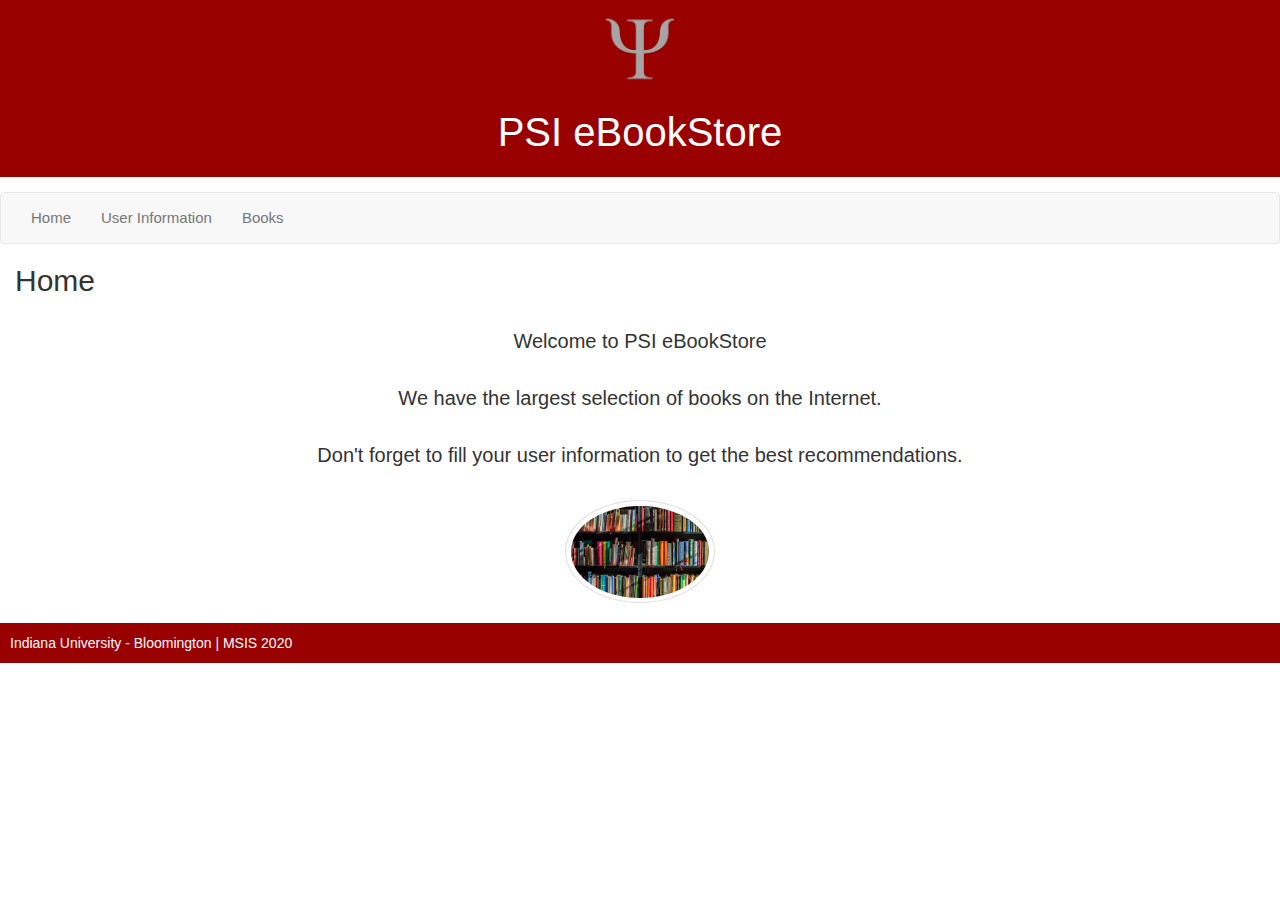
<file: public/index.html>
<!doctype html>
<html>
<head>
    <title>User Information</title>


<link rel="stylesheet" href="https://maxcdn.bootstrapcdn.com/bootstrap/3.3.7/css/bootstrap.min.css">

<script src="https://code.jquery.com/jquery-3.2.1.js"></script>

<script src="https://maxcdn.bootstrapcdn.com/bootstrap/3.3.7/js/bootstrap.min.js"></script>

<link rel="stylesheet" href="css/styles.css">



</head>
<body>
    <div class = "container-fluid">

        <header class= "row">
              <div class = "col-lg-12 col-md-12 col-sm-12 col-xs-12" >
                  <img src="img/psi.png" height="80" id="logopic">
              </div>
              <div class = "col-lg-12 col-md-12 col-sm-12 col-xs-12">
                  <h1>PSI eBookStore</h1>
              </div>
        </header>


        <nav class= "row navbar navbar-default">
            <div class = 'navbar-header'>
                <button class='navbar-toggle' data-toggle = 'collapse' data-target='#mymenu'>
                Menu <span class = "caret"></span></button>
            </div>

            <div class = 'collapse navbar-collapse' id='mymenu'>
            <ul class = "nav navbar-nav">
            <li><a href="index.html">Home</a></li>
            <li><a href="userinfo.html">User Information</a></li>
            <li><a href="books.html">Books</a></li>


    </div>
        </nav>
        <h2>Home</h2></br>
        <p class="centertext">Welcome to PSI eBookStore </br></br>
          We have the largest selection of books on the Internet.</br></br>
          Don't forget to fill your user information to get the best recommendations.</p></br>
          <a target="_blank" href="img/bookstore.jpg">
            <img src="img/bookstore.jpg" title="PSI eBookStore" id="img1"></br>
          </a>


</body>
<footer class= "row">
    Indiana University - Bloomington | MSIS 2020
</footer>
</html>
</file>
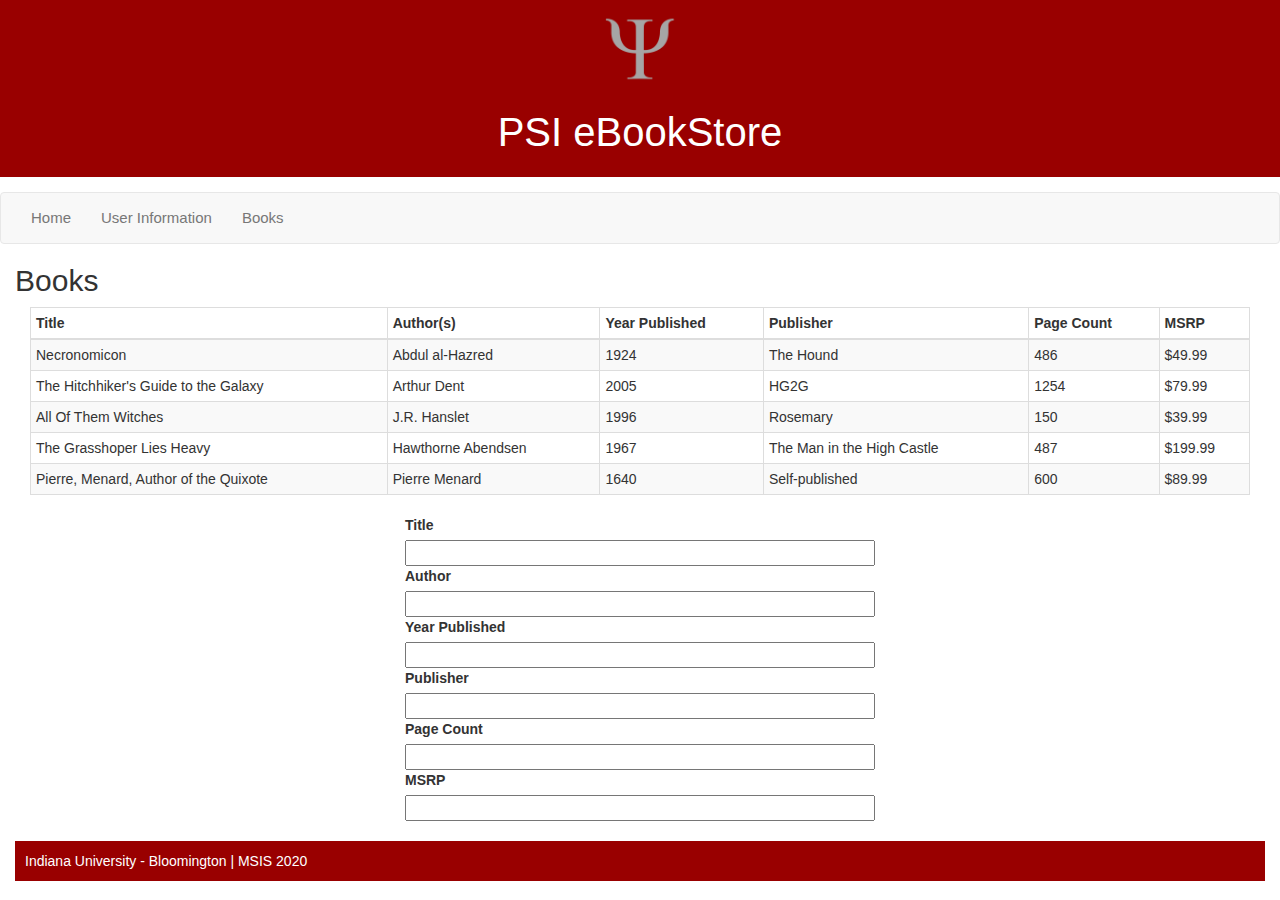
<file: public/books.html>
<!doctype html>
<html>
<head>
    <title>User Information</title>


<link rel="stylesheet" href="https://maxcdn.bootstrapcdn.com/bootstrap/3.3.7/css/bootstrap.min.css">

<script src="https://code.jquery.com/jquery-3.2.1.js"></script>

<script src="https://maxcdn.bootstrapcdn.com/bootstrap/3.3.7/js/bootstrap.min.js"></script>

<link rel="stylesheet" href="css/styles.css">



</head>
<body>
    <div class = "container-fluid">

        <header class= "row">
              <div class = "col-lg-12 col-md-12 col-sm-12 col-xs-12" >
                  <img src="img/psi.png" height="80" id="logopic">
              </div>
              <div class = "col-lg-12 col-md-12 col-sm-12 col-xs-12">
                  <h1>PSI eBookStore</h1>
              </div>
        </header>


        <nav class= "row navbar navbar-default">
            <div class = 'navbar-header'>
                <button class='navbar-toggle' data-toggle = 'collapse' data-target='#mymenu'>
                Menu <span class = "caret"></span></button>
            </div>

            <div class = 'collapse navbar-collapse' id='mymenu'>
            <ul class = "nav navbar-nav">
            <li><a href="index.html">Home</a></li>
            <li><a href="userinfo.html">User Information</a></li>
            <li><a href="books.html">Books</a></li>


    </div>
        </nav>
        <h2>Books</h2>




        <div class='container-fluid'>
<table class='table table-bordered table-striped table-hover table-condensed'>
    <thead>
        <tr>
            <th>Title</th>
            <th>Author(s)</th>
            <th>Year Published</th>
            <th>Publisher</th>
            <th>Page Count</th>
            <th>MSRP</th>

        </tr>
    </thead>
    <tbody>
        <tr>

            <td>Necronomicon</td>
            <td>Abdul al-Hazred</td>
            <td>1924</td>
            <td>The Hound</td>
            <td>486</td>
            <td>$49.99</td>


        </tr>
      </tr>
      <tr>
        <td>The Hitchhiker's Guide to the Galaxy </td>
        <td>Arthur Dent</td>
        <td>2005</td>
        <td>HG2G</td>
        <td>1254</td>
        <td>$79.99</td>

      </tr>


        <tr>
          <td>All Of Them Witches</td>
          <td>J.R. Hanslet</td>
          <td>1996</td>
          <td>Rosemary</td>
          <td>150</td>
          <td>$39.99</td>
        </tr>

        <tr>
          <td>The Grasshoper Lies Heavy</td>
          <td>Hawthorne Abendsen</td>
          <td>1967</td>
          <td>The Man in the High Castle</td>
          <td>487</td>
          <td>$199.99</td>


        <tr>
          <td>Pierre, Menard, Author of the Quixote</td>
          <td>Pierre Menard</td>
          <td>1640</td>
          <td>Self-published</td>
          <td>600</td>
          <td>$89.99</td>

        </tr>
    </tbody>

</table>
<div class="container"
<form  method = 'get'>
                <label for = 'Title'>Title </label> <input type='text' name='Title' id='Title'> <br>
                <label for = 'Author'>Author</label> <input type='text' name='Author' id='Author'><br>
                <label for = 'Year Published'>Year Published</label> <input type='text' name='Year Published' id='Year Published'> <br>
                <label for = 'Publisher'>Publisher</label> <input type='text' name='Publisher' id='Publisher'> <br>
                <label for = 'Page Count'>Page Count</label> <input type='text' name='Page Count' id='Page Count'> <br>
                <label for = 'MSRP'>MSRP</label> <input type='text' name='MSRP' id='MSRP'> <br>
</form>
</div>
</br>




</body>
<footer class= "row">
    Indiana University - Bloomington | MSIS 2020
</footer>
</html>
</file>
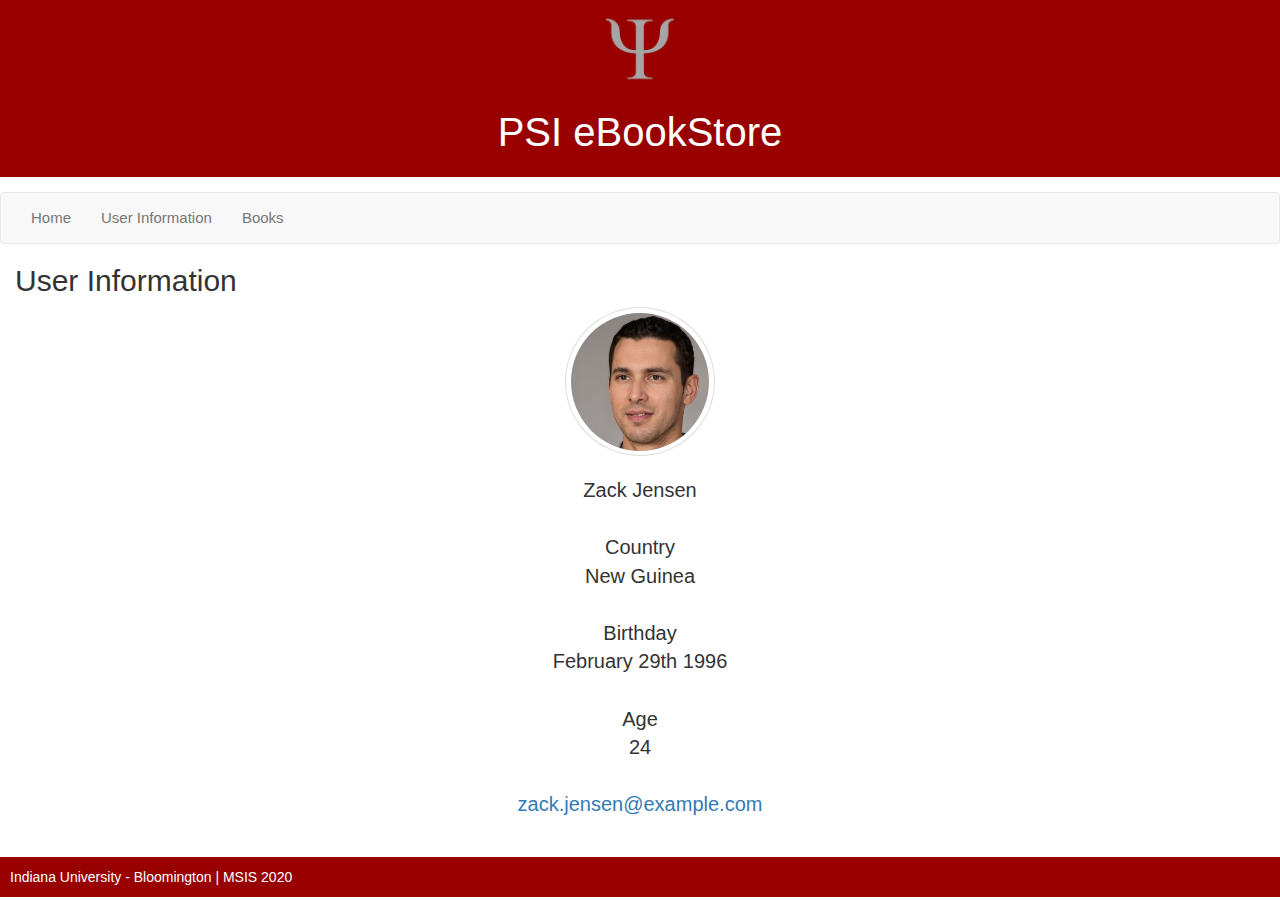
<file: public/userinfo.html>
<!doctype html>
<html>

<head>
    <title>User Information</title>


<link rel="stylesheet" href="https://maxcdn.bootstrapcdn.com/bootstrap/3.3.7/css/bootstrap.min.css">

<script src="https://code.jquery.com/jquery-3.2.1.js"></script>

<script src="https://maxcdn.bootstrapcdn.com/bootstrap/3.3.7/js/bootstrap.min.js"></script>

<link rel="stylesheet" href="css/styles.css">



</head>
<body>
    <div class = "container-fluid">

        <header class= "row">
              <div class = "col-lg-12 col-md-12 col-sm-12 col-xs-12" >
                  <img src="img/psi.png" height="80" id="logopic">
              </div>
              <div class = "col-lg-12 col-md-12 col-sm-12 col-xs-12">
                  <h1>PSI eBookStore</h1>
              </div>
        </header>


        <nav class= "row navbar navbar-default">
            <div class = 'navbar-header'>
                <button class='navbar-toggle' data-toggle = 'collapse' data-target='#mymenu'>
                Menu <span class = "caret"></span></button>
            </div>

            <div class = 'collapse navbar-collapse' id='mymenu'>
            <ul class = "nav navbar-nav">
            <li><a href="index.html">Home</a></li>
            <li><a href="userinfo.html">User Information</a></li>
            <li><a href="books.html">Books</a></li>


    </div>
        </nav>
        <h2>User Information</h2>
        <a target="_blank" href="img/profile.jpg">
          <img src="img/profile.jpg" title="Zack Jensen" id="img1"></br>
        </a>



        <p class="centertext"> Zack Jensen</br></br>
          Country</br>
          New Guinea</br></br>
          Birthday</br>
          February 29th 1996</br></br>
          Age</br>
          24 </br></br>
          <a href = "mailto: zack.jensen@example.com">zack.jensen@example.com</a></br> </br>


        </p>





</body>
<footer class= "row">
    Indiana University - Bloomington | MSIS 2020
</footer>
</html>
</file>
<file: public/css/styles.css>
header {
    background-color: #990000;
    margin-bottom: 15px;
    color: white;
    padding-bottom: 3px;
}


footer {
    background-color: #990000;
    padding: 10px;
    color: white;
}

.navbar-default{
    background-color: #DEDEDE
    color: black;
    font-size:15px;
}
#profilepic{
  border-radius: 50%;
  display: block;
  margin-left: auto;
  margin-right: auto;
  padding-bottom: 4px;
  border: 1px solid #ddd; /* Gray border */
  border-radius: 4px;  /* Rounded border */
  padding: 5px; /* Some padding */
  width: 60px; /* Set a small width */
}

#img1 {
  border: 1px solid #ddd;
  border-radius: 4px;
  padding: 5px;
  width: 150px;
  border-radius: 50%;
  display: block;
  margin-left: auto;
  margin-right: auto;
  padding-bottom: 4px;
}


#img1:hover {
  box-shadow: 0 0 2px 1px rgba(0, 140, 186, 0.5);
}

.container {
  width: 500px;
  clear: both;
}

.container input {
  width: 100%;
  clear: both;
}



#logopic{
  display: block;
  margin-left: auto;
  margin-right: auto;
  padding-bottom: 4px;
  margin-top:10px
}

.centertext{
  text-align: center;
  font-size: 20px
}

h1 {
    color:white;
    font-size: 40px;
    margin-bottom: 20px;
    text-align: center;
}
</file>
